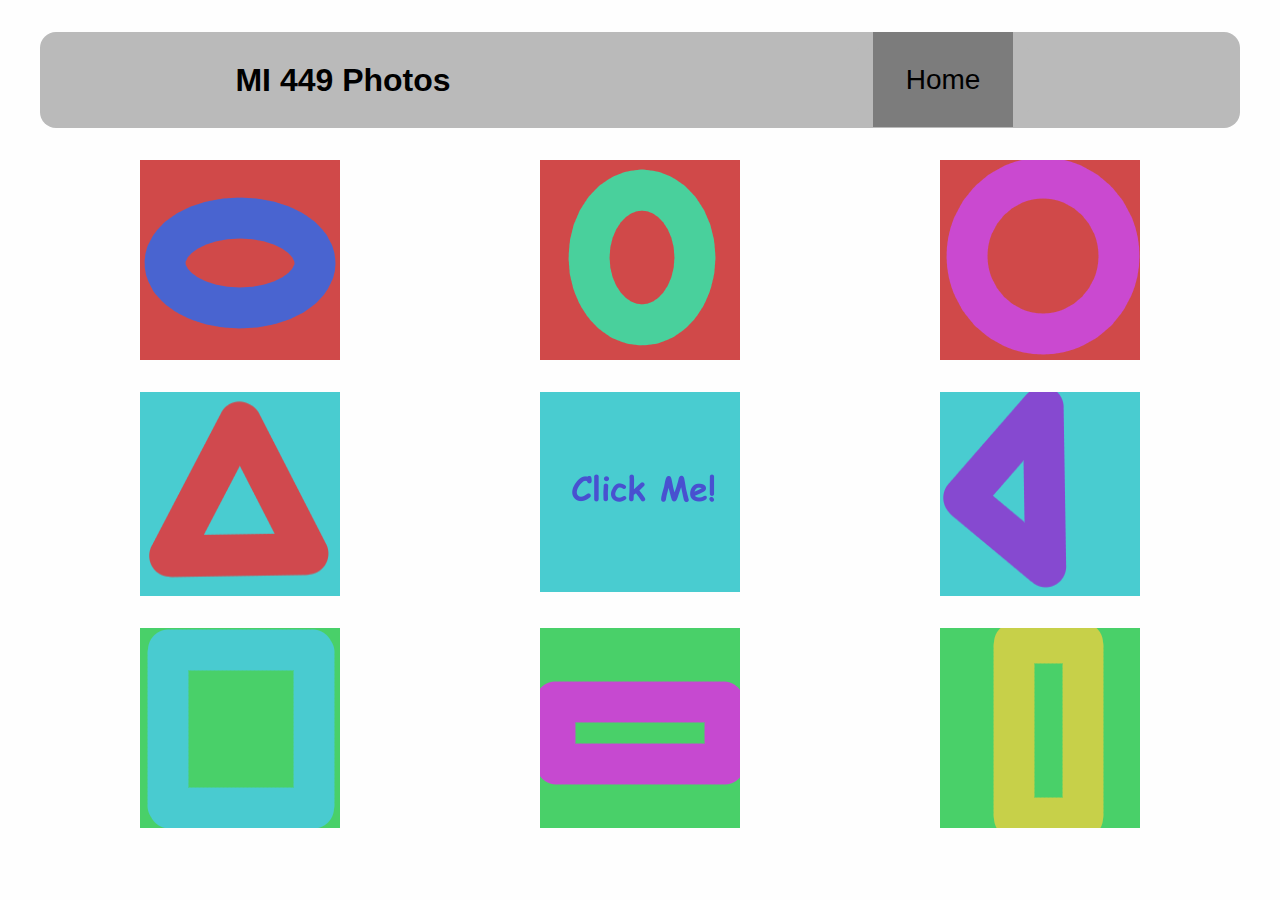
<file: index.html>
<!DOCTYPE html>
<html lang="en">

<head>
    <meta charset="UTF-8">
    <meta name="viewport" content="width=device-width, initial-scale=1.0">
    <meta http-equiv="X-UA-Compatible" content="ie=edge">
    <title>449-Photos</title>
    <link rel="stylesheet" href="styles.css">
</head>

<body>
    <header class="flex">
        <h1>MI 449 Photos</h1>
        <nav>
            <ul>
                <li><a class="nav-btn-active" href="index.html">Home</a></li>
            </ul>
        </nav>
    </header>
    <div class="flex">
        <img src="img1.png" alt="abstract art image">
        <img src="img2.png" alt="abstract art image">
        <img src="img3.png" alt="abstract art image">
    </div>
    <div class="flex">
        <img src="img4.png" alt="abstract art image">
        <a class="imglink" href="image.html"><img src="img5.png" alt="Image of text saying click me"></a>
        <img src="img6.png" alt="#">
    </div>
    <div class="flex">
        <img src="img7.png" alt="abstract art image">
        <img src="img8.png" alt="abstract art image">
        <img src="img9.png" alt="abstract art image">
    </div>
</body>

</html>
</file>
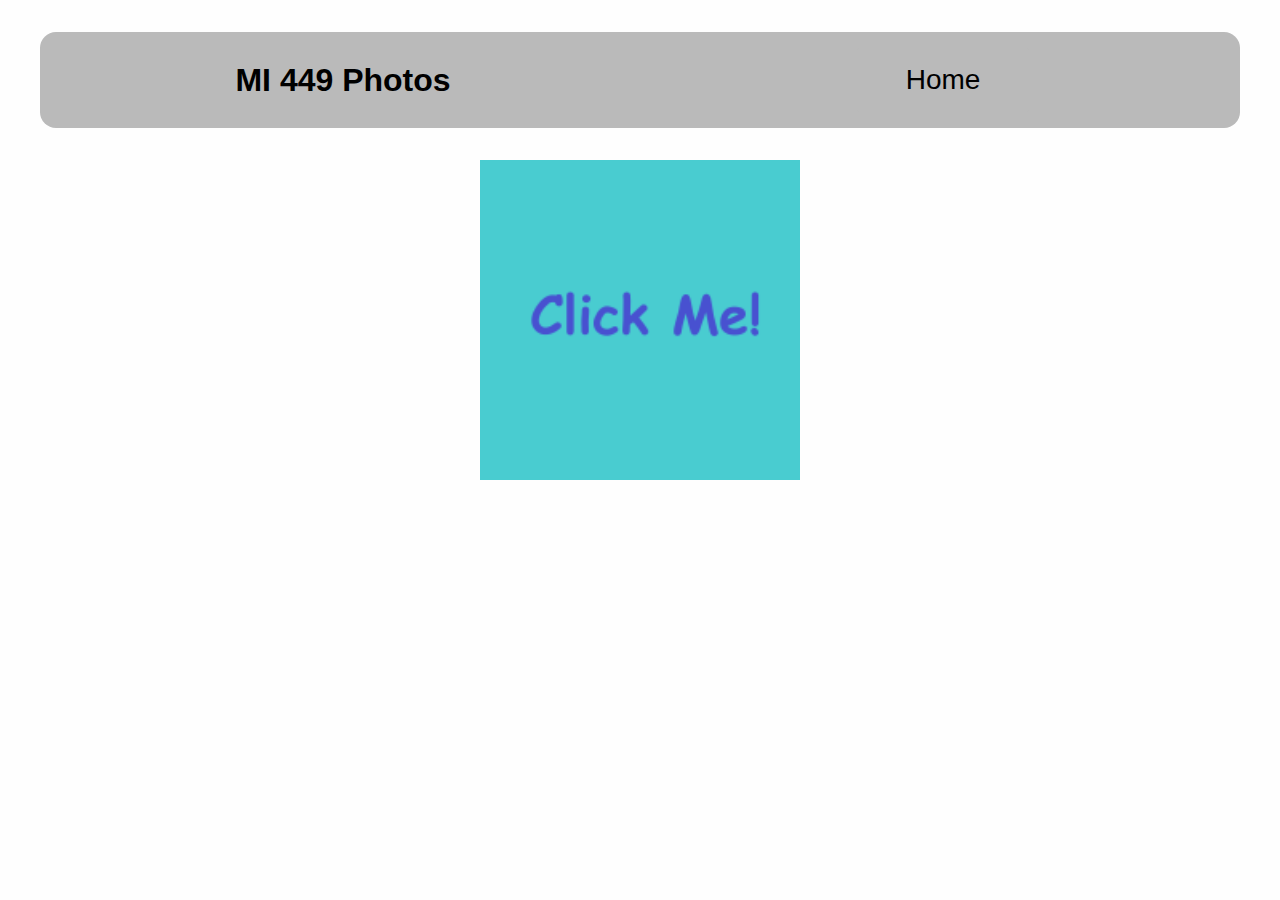
<file: image.html>
<!DOCTYPE html>
<html lang="en">

<head>
  <meta charset="UTF-8">
  <meta name="viewport" content="width=device-width, initial-scale=1.0">
  <meta http-equiv="X-UA-Compatible" content="ie=edge">
  <title>449-Photos</title>
  <link rel="stylesheet" href="styles.css">
</head>

<body>
    <header class="flex">
      <h1>MI 449 Photos</h1>
      <nav>
        <ul>
          <li><a class="nav-btn-inactive" href="index.html">Home</a></li>
        </ul>
      </nav>
    </header>
    <div class="flex">
      <img class="details" src="img5.png" alt="Image of text saying click me">
    </div>
</body>

</html>
</file>
<file: styles.css>
html {
    background: #fefefe;
    font-family: Helvetica;
    color: black;
}

h1 {
    align-self: center;
}

header {
    background-color: #bababa;
    border-radius: 1em;
}

.flex {
    display: flex;
    justify-content: space-around;
    margin: 2em;
}

nav {
    align-self: center;
}


nav>ul {
    list-style-type: none;
    border-radius: 0.25em;
    background-color: #bababa;
    padding: 1em;
    margin: 1em;
}

li a {
    color: black;
    text-align: center;
    padding: 1.15em;
    text-decoration: none;
    font-size: 175%;
}

li .nav-btn-inactive:hover {
    background-color: #9c9c9c;
    transition: background-color ease-in-out 0.2s;
}


.nav-btn-active {
    background-color: #7c7c7c;
    text-decoration: none;
}

.details{
    width: 20em;
}
</file>
